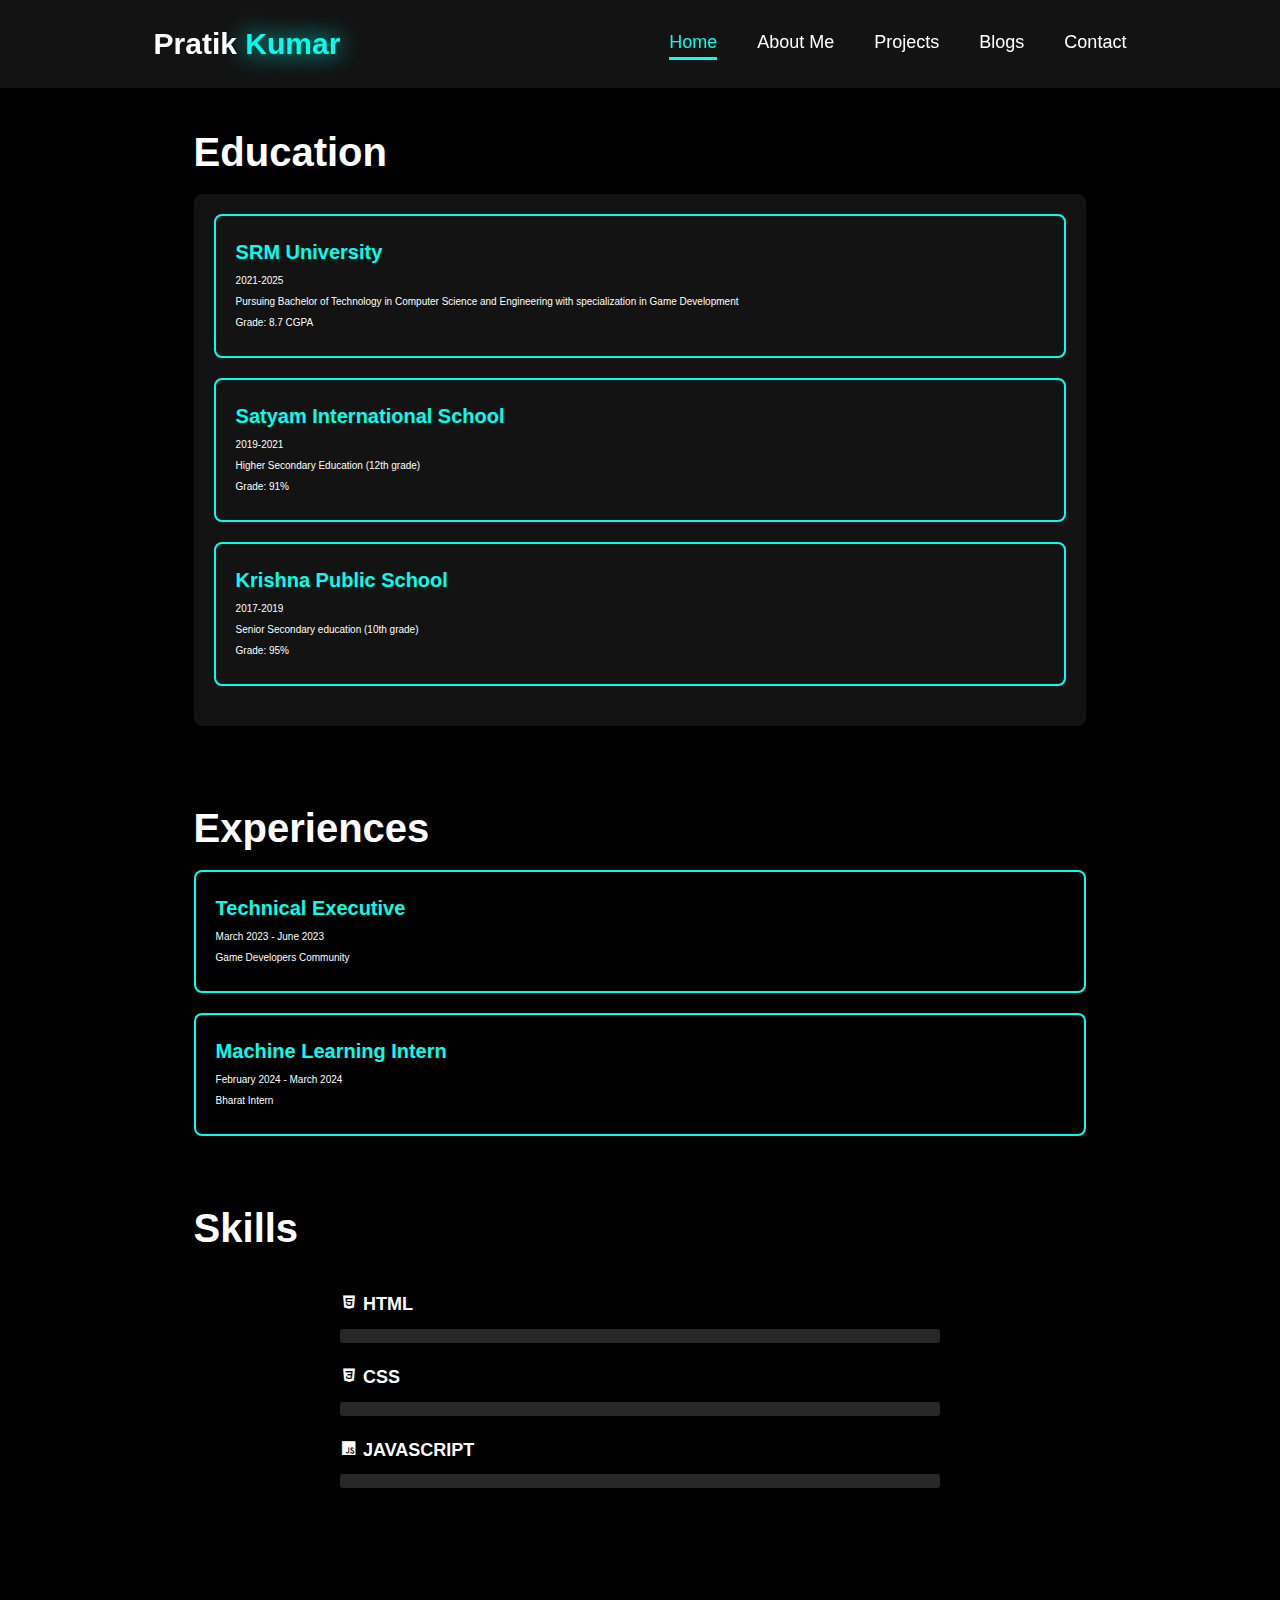
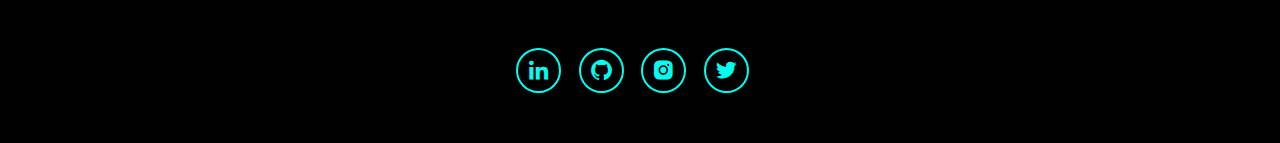
<file: about.html>
<!DOCTYPE html>
<html lang="en">
<head>
    <meta charset="UTF-8">
    <meta name="viewport" content="width=device-width, initial-scale=1.0">
    <title>About Me</title>
    <link rel="stylesheet" href="about_style.css">
    <link href='https://unpkg.com/boxicons@2.1.4/css/boxicons.min.css' rel='stylesheet'>
</head>
<body>
    <header class="header">
        <a href="index.html" class="logo">Pratik
            <span>Kumar</span>
        </a>
        <nav class="navbar">
            <a href="index.html" class="active">Home</a>
            <a href="about.html">About Me</a>
            <a href="projects.html">Projects</a>
            <a href="blog.html">Blogs</a>
            <a href="contact.html">Contact</a>
        </nav>
    </header>

    <main>
        <section id="education">
            <h1>Education</h1>
            <div class="schools">
                <ul class="list">
                    <li>
                        <h2>SRM University</h2>
                        <p>2021-2025</p>
                        <p>Pursuing Bachelor of Technology in Computer Science and Engineering with specialization in Game Development</p>
                        <p>Grade: 8.7 CGPA</p>
                    </li>
                    <li>
                        <h2>Satyam International School</h2>
                        <p>2019-2021</p>
                        <p>Higher Secondary Education (12th grade)</p>
                        <p>Grade: 91%</p>
                    </li>
                    <li>
                        <h2>Krishna Public School</h2>
                        <p>2017-2019</p>
                        <p>Senior Secondary education (10th grade)</p>
                        <p>Grade: 95%</p>
                    </li>
                </ul>
            </div>
        </section>

        <section id="experiences">
            <h1>Experiences</h1>
            <div class="schools">
                <ul class="list">
                    <li>
                        <h2>Technical Executive</h2>
                        <p>March 2023 - June 2023</p>
                        <p>Game Developers Community</p>
                    </li>
                    <li>
                        <h2>Machine Learning Intern</h2>
                        <p>February 2024 - March 2024</p>
                        <p>Bharat Intern</p>
                    </li>
                </ul>
            </div>
        </section>

        <section id="skills">
            <h1>Skills</h1>
            <div class="skills">
                <div class="skill">
                    <div class="skill-name"><i class='bx bxl-html5'></i> HTML</div>
                    <div class="skill-bar">
                        <div class="skill-per" per="90%" style="max-width:90%"></div>
                    </div>
                </div>

                <div class="skill">
                    <div class="skill-name"><i class='bx bxl-css3'></i> CSS</div>
                    <div class="skill-bar">
                        <div class="skill-per" per="70%" style="max-width:70%"></div>
                    </div>
                </div>

                <div class="skill">
                    <div class="skill-name"><i class='bx bxl-javascript'></i> JavaScript</div>
                    <div class="skill-bar">
                        <div class="skill-per" per="60%" style="max-width:60%"></div>
                    </div>
                </div>
            </div>
        </section>
    </main>

    <footer>
        <div class="social-icons">
            <a href="https://www.linkedin.com/in/pratik-kumar-a61a46271/" target="_blank"><i class='bx bxl-linkedin'></i></a>
            <a href="https://github.com/hoodboypk" target="_blank"><i class='bx bxl-github'></i></a>
            <a href="https://www.instagram.com/hoodboypk/" target="_blank"><i class='bx bxl-instagram-alt'></i></a>
            <a href="#"><i class='bx bxl-twitter'></i></a>
        </div>
    </footer>

    <script src="about_script.js"></script>
</body>
</html>
</file>
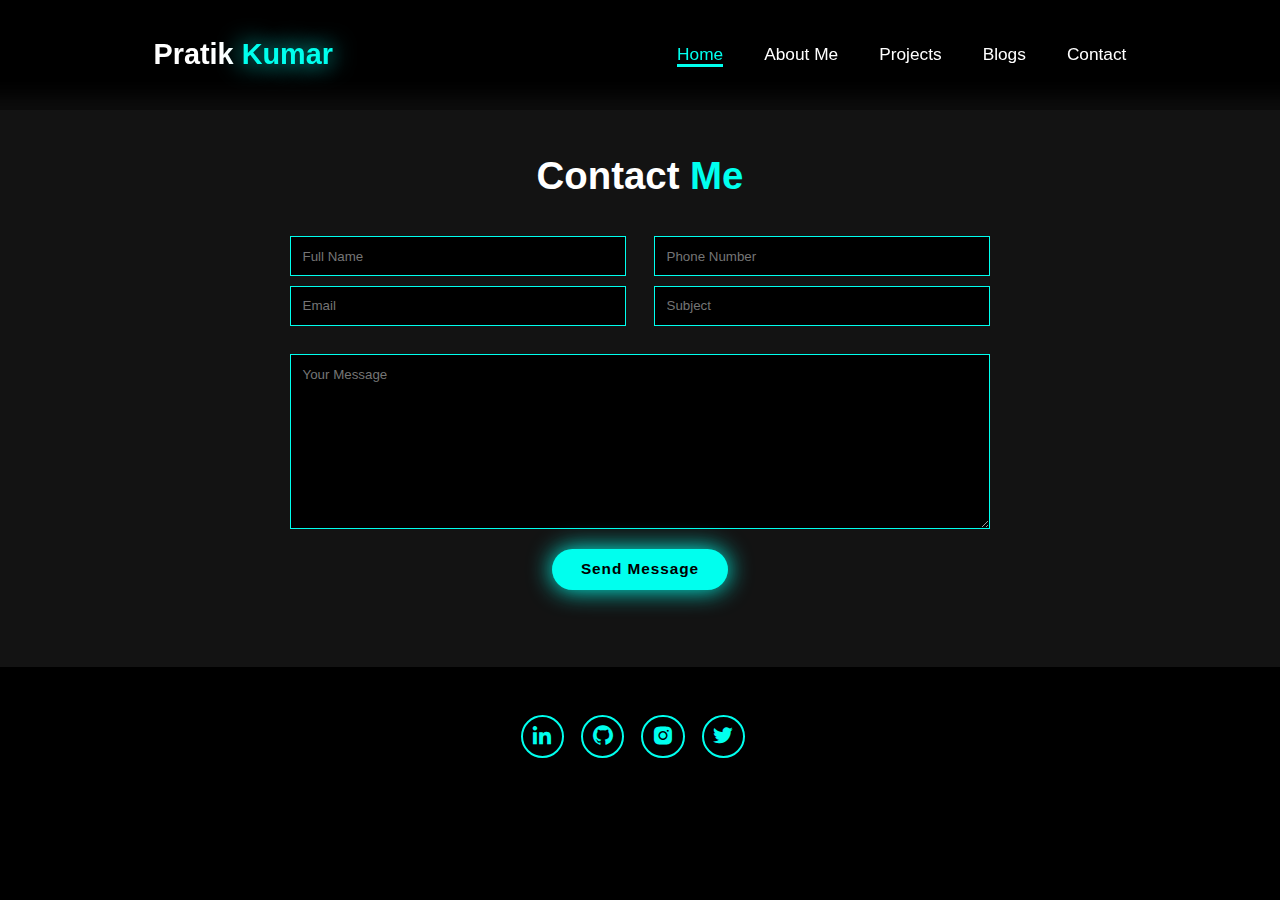
<file: contact.html>
<!DOCTYPE html>
<html lang="en">
<head>
    <meta charset="UTF-8">
    <meta name="viewport" content="width=device-width, initial-scale=1.0">
    <title>Contact Me</title>
    <link rel="stylesheet" href="contact_style.css">
    <link href='https://unpkg.com/boxicons@2.1.4/css/boxicons.min.css' rel='stylesheet'>
</head>
<body>
    <header class="header">
        <a href="index.html" class="logo">Pratik <span>Kumar</span></a>
        <!-- <i class="bx bx-menu" id="menu-icon"></i> -->
        <nav class="navbar">
            <a href="index.html" class="active">Home</a>
            <a href="about.html">About Me</a>
            <a href="projects.html">Projects</a>
            <a href="blog.html">Blogs</a>
            <a href="contact.html">Contact</a>
        </nav>
    </header>

    <section class="contact" id="contact">
        <h2 class="heading">
            Contact <span>Me</span>
        </h2>

        <form action="">
            <div class="input-group">
                <div class="input-box">
                    <input type="text" placeholder="Full Name">
                    <input type="email" placeholder="Email">
                </div>
                <div class="input-box">
                    <input type="number" placeholder="Phone Number">
                    <input type="text" placeholder="Subject">
                </div>
            </div>

            <div class="input-group-2">
                <textarea name="" id="" cols="30" rows="10" placeholder="Your Message"></textarea>
                <input type="submit" value="Send Message" class="btn">
            </div>
        </form>
    </section>

    <footer>
        <div class="social-icons">
            <a href="https://www.linkedin.com/in/pratik-kumar-a61a46271/" target="_blank"><i class='bx bxl-linkedin'></i></a>
            <a href="https://github.com/hoodboypk" target="_blank"><i class='bx bxl-github'></i></a>
            <a href="https://www.instagram.com/hoodboypk/" target="_blank"><i class='bx bxl-instagram-alt'></i></a>
            <a href="#"><i class='bx bxl-twitter'></i></a>
        </div>
    </footer>
</body>
</html>
</file>
<file: about_style.css>
* {
    margin: 0;
    padding: 0;
    box-sizing: border-box;
    text-decoration: none;
    border: none;
    outline: none;
    scroll-behavior: smooth;
    font-family: "Poppins", sans-serif;
}

:root {
    --bg-color: #000000;
    --second-bg-color: #131313;
    --text-color: white;
    --main-color: #00ffee;
}

html {
    font-size: 62.5%; /* 1rem = 10px for easier calculations */
    overflow-x: hidden;
}

body {
    background: var(--bg-color);
    color: var(--text-color);
    line-height: 1.6;
    padding-top: 80px; /* To avoid overlap with fixed header */
}

.header {
    position: fixed;
    top: 0;
    left: 0;
    width: 100%;
    padding: 2rem 12%; /* Adjust padding for better fit */
    background: var(--second-bg-color);
    display: flex;
    justify-content: space-between;
    align-items: center;
    z-index: 10; /* Ensure header is on top */
}

.logo {
    font-size: 3rem;
    color: var(--text-color);
    font-weight: 800;
    cursor: pointer;
    transition: 0.3s ease;
}

.logo:hover {
    transform: scale(1.1);
}

.logo span {
    text-shadow: 0 0 25px var(--main-color);
}

.navbar {
    display: flex;
    align-items: center;
}

.navbar a {
    font-size: 1.8rem;
    color: var(--text-color);
    margin-left: 4rem;
    font-weight: 500;
    transition: 0.3s ease;
    border-bottom: 3px solid transparent;
}

.navbar a:hover,
.navbar a.active {
    color: var(--main-color);
    border-bottom: 3px solid var(--main-color);
}

span {
    color: var(--main-color);
}

main {
    padding: 2rem 12%;
    max-width: 1200px;
    margin: 0 auto;
}

section {
    padding: 2rem 0;
    box-sizing: border-box;
}

#education .schools,
#experiences .companies {
    background-color: var(--second-bg-color);
    padding: 2rem;
    border-radius: 8px;
    box-shadow: 0 4px 8px rgba(0, 0, 0, 0.1);
    margin-bottom: 3rem;
}

h1 {
    font-size: 4rem;
    color: var(--text-color);
    margin-bottom: 1rem;
}

.schools .list,
.companies .list {
    list-style: none;
}

.schools .list li,
.companies .list li {
    margin-bottom: 2rem;
    padding: 2rem;
    border-radius: 8px;
    border: 2px solid var(--main-color);
    transition: transform 0.3s ease;
}

.schools .list li:hover,
.companies .list li:hover {
    transform: translateY(-5px);
}

.schools h2,
.companies h2 {
    font-size: 2rem;
    color: var(--main-color);
    margin-bottom: 0.5rem;
}

.schools p,
.companies p {
    margin: 0.5rem 0;
    color: var(--text-color);
}

#skills {
    margin-bottom: 3rem;
    animation: fillBars 3s 1;
}

.skills {
    min-height: 10vh;
    width: 100%;
    max-width: 600px;
    margin: 0 auto;
    padding: 2rem 0;
}

.skill {
    margin-bottom: 2rem;
}

.skill-name {
    font-size: 1.8rem;
    font-weight: 700;
    color: var(--text-color);
    text-transform: uppercase;
    margin-bottom: 1rem;
}

.skill-bar {
    height: 1.4rem;
    background: #282828;
    border-radius: 3px;
}

.skill-per {
    height: 1.4rem;
    background: var(--main-color);
    border-radius: 3px;
    position: relative;
    width: 0; /* Add initial width for animation */
    animation: fillBars 2s forwards; /* Add animation */
}

/* Remove the ::before and ::after pseudo-elements */
.skill-per::before {
    display: none;
}

.skill-per::after {
    display: none;
}

@keyframes fillBars {
    from {
        width: 0;
    }
    to {
        width: 100%; /* Change this to 100% for the full width of the parent */
    }
}

footer {
    background: var(--bg-color);
    padding: 2rem 0;
    text-align: center;
}

.social-icons a {
    display: inline-flex;
    justify-content: center;
    align-items: center;
    width: 4.5rem;
    height: 4.5rem;
    background: transparent;
    border: 2px solid var(--main-color);
    font-size: 2.5rem;
    border-radius: 50%;
    color: var(--main-color);
    margin: 3rem 1.5rem 3rem 0;
    transition: 0.3s ease-in-out;
}

.social-icons a:hover {
    color: var(--text-color);
    transform: scale(1.3) translateY(-5px);
    box-shadow: 0 0 25px var(--main-color);
    background-color: var(--main-color);
}
</file>
<file: contact_style.css>
* {
    margin: 0;
    padding: 0;
    box-sizing: border-box;
    text-decoration: none;
    border: none;
    outline: none;
    scroll-behavior: none;
    font-family: "Poppins", sans-serif;
}

:root {
    --bg-color: #000000;
    --second-bg-color: #131313;
    --text-color: white;
    --main-color: #00ffee;
}

html {
    font-size: 60%;
    overflow-x: hidden;
}

body {
    background: var(--bg-color);
    color: var(--text-color);
}

.header {
    position: fixed;
    top: 0;
    left: 0;
    width: 100%;
    padding: 4rem 12%;
    background: rgba(0, 0, 0, 0.3);
    backdrop-filter: blur(10px);
    display: flex;
    justify-content: space-between;
    align-items: center;
    z-index: 5;
}

.logo {
    font-size: 3rem;
    color: var(--text-color);
    font-weight: 800;
    cursor: pointer;
    transition: 0.3s ease;
}

.logo:hover {
    transform: scale(1.1);
}

span {
    color: var(--main-color);
}

.logo span {
    text-shadow: 0 0 25px var(--main-color);
}

.navbar a {
    font-size: 1.8rem;
    color: var(--text-color);
    margin-left: 4rem;
    font-weight: 500;
    transition: 0.3s ease;
    border-bottom: 3px solid transparent;
}

.navbar a:hover,
.navbar a.active {
    color: var(--main-color);
    border-bottom: 3px solid var(--main-color);
}

.contact {
    padding: 6rem 12%;
    background: var(--second-bg-color);
    color: var(--text-color);
    margin-top: 10rem;
}

.heading {
    font-size: 4rem;
    margin-bottom: 4rem;
    text-align: center;
}

.heading span {
    color: var(--main-color);
}

form {
    max-width: 700px;
    margin: auto;
}

.input-group {
    display: flex;
    justify-content: space-between;
    margin-bottom: 2rem;
}

.input-box {
    width: 48%;
}

.input-box input {
    width: 100%;
    padding: 1.2rem;
    margin-bottom: 1rem;
    background: var(--bg-color);
    border: 1px solid var(--main-color);
    color: var(--text-color);
}

.input-group-2 {
    display: flex;
    flex-direction: column;
    align-items: center;
    margin-bottom: 2rem;
}

textarea {
    width: 100%;
    padding: 1.2rem;
    background: var(--bg-color);
    border: 1px solid var(--main-color);
    color: var(--text-color);
}

.btn{
    display: inline-flex;
    padding: 1rem 2.8rem;
    background: var(--main-color);
    box-shadow: 0 0 25px var(--main-color);
    border-radius: 4rem;
    font-size: 1.6rem;
    color: black;
    border: 2px solid transparent;
    letter-spacing: 0.1rem;
    font-weight: 600;
    transition: 0.3s ease-in-out;
    cursor: pointer;
    margin: 2rem auto 0;
}

.btn:hover{
    transform: scale(1.05);
    box-shadow: 0 0 25px var(--main-color);
}

footer {
    background: var(--bg-color);
    padding: 2rem 0;
    text-align: center;
}

.social-icons a{
    display: inline-flex;
    justify-content: center;
    align-items: center;
    width: 4.5rem;
    height: 4.5rem;
    background: transparent;
    border: 2px solid var(--main-color);
    font-size: 2.5rem;
    border-radius: 50%;
    color: var(--main-color);
    margin: 3rem 1.5rem 3rem 0;
    transition: 0.3s ease-in-out;
}

.social-icons a:hover{
    color: var(--text-color);
    transform: scale(1.3)translateY(-5px);
    box-shadow: 0 0 25px var(--main-color);
    background-color: var(--main-color);
}
</file>
